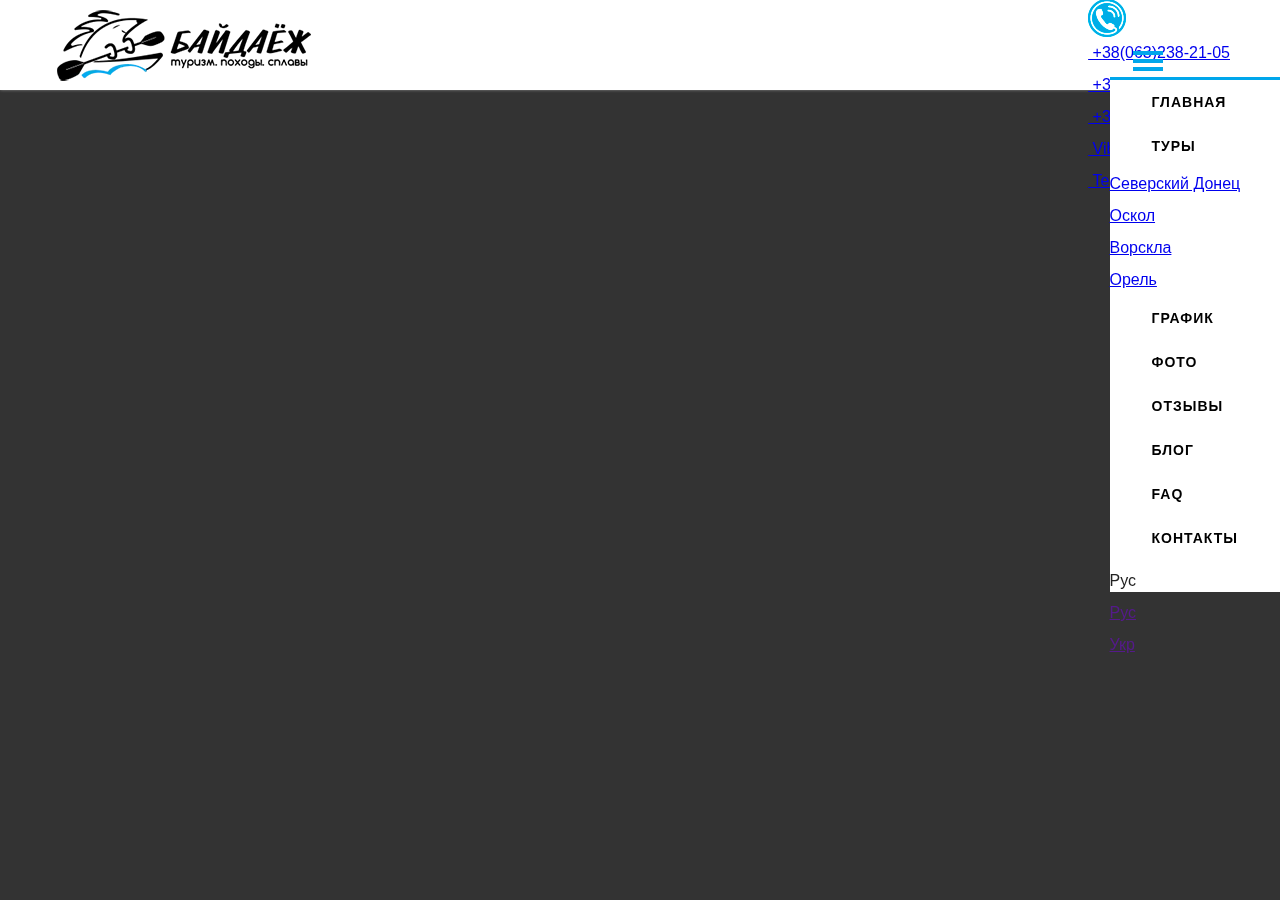
<file: test.html>
<!DOCTYPE html>
<html lang="ru-RU">
	<head>
		<meta charset="utf-8">
		<title>test</title>
		<meta name="viewport" content="width=device-width, initial-scale=1.0">
		
		
		<link rel="stylesheet" type="text/css" href="css/reset-v2x.css"/>
		<link rel="stylesheet" type="text/css" href="css/variables.css"/>
		<!--<link rel="stylesheet" type="text/css" href="css/styles.css"/>
		<link rel="stylesheet" type="text/css" media="(max-width:1280px)" href="css/tablet.css" />
		<link rel="stylesheet" type="text/css" media="(max-width:1023px)" href="css/small-tablet.css" />
		<link rel="stylesheet" type="text/css" media="(max-width:575px) and (orientation:portrait)" href="css/mobile.css" />
		<link rel="stylesheet" type="text/css" href="css/mobile-icons.css"/>
		<link rel="stylesheet" type="text/css" href="css/social-media-icons.css"/>
		
		<script async src="script/main.js"></script>-->
        <style>

html, body, div, span, h1, h2, h3, h4, h5, h6, p, a, img, dl, dt, dd, 
ol, ul, li, form, table, caption, tr, th, td, article, aside, footer, header, input, select, button {
    font-size: 100%;
	font-family: Arial, Helvetica, sans-serif;
	line-height: 200%;
}
html {
	background-color: var(--away-field-color, blue);
}
body {
	margin: auto;
	max-width: 1920px;
}
.flex-container {
	display:flex;
	align-items:center;
	flex-flow: row wrap;
}
.toolbar {
	position: fixed;
    top: 0;
    left: 0;
    right: 0;
	height: 90px;
	background-color: white;
	box-shadow: 0px 0px 3px 0px #888;
	justify-content: space-between;
	padding: 0px 50px;
	flex-wrap: nowrap;
	z-index:10;
	max-width: 1920px;
	margin: auto;
}
.phone-icon {
	margin-right:8px;
}
/*hamburger*/
div.mobile-menu-hamburger {
	display: none;
	align-items: center;
	justify-content: center;
	width: 60px;
	height: 60px;
	margin-left: 30px;
	cursor: pointer;
	position: relative;}
div.mobile-menu-hamburger > span {
	display: block;
	width: 50%;
	height: 4px;
	left: 15px;
	background-color: var(--main-color);
	position: absolute;
	opacity: 1;
	transition: .35s ease-in-out;}
div.mobile-menu-hamburger > span:nth-child(1) {
	top: 20px;}
div.mobile-menu-hamburger > span:nth-child(2) {
	top: 28px;}
div.mobile-menu-hamburger > span:nth-child(3) {
	top: 36px;}
div.mobile-menu-hamburger.visible > span:nth-child(1) {
	transform: rotate(45deg);
	top: 28px;}
div.mobile-menu-hamburger.visible > span:nth-child(2) {
	opacity: 0;
	width: 0;
	left: 30px;}
div.mobile-menu-hamburger.visible > span:nth-child(3) {
	transform: rotate(-45deg);
	top: 28px;}
/*tablet*/
.phone-menu > li,
.main-menu > li,
.main-menu > li > a,
.language-selector,
.language-selector > li {
	height: 32px;
}

.main-menu > li > a {
	letter-spacing: 1px;
	font-size: 12px;}
.main-menu > li > a::after {
	top: 29px;}
a.button.menu-button,
a.button.menu-button:hover{
	letter-spacing: 1px;
	font-size: 12px;
	padding: 5px 16px;
	height: 32px;}
.language-selector > li {
	padding: 5px 0px;}
.phone-menu .submenu,
.main-menu .submenu,
.language-selector .submenu {
	top: 29px;}
@media (min-width:1024px) and (max-width:1070px){
    a.button.menu-button {
        display: none;}
	.language-selector {
		margin-left: 20px;
		top: 1px;}
	.language-selector::before{
		content: "";
		display: block;
		position: absolute;
		width: 4px;
		height: 100%;
		background-color: var(--border-gray);
		border-radius: 2px;
		top: 0;
		left: -10px;
		cursor: default;}}
/*small-tablet*/
div.mobile-menu-hamburger {
	display: block;
}
.phone-icon {
	height: 38px;}
.phone-menu .submenu {
	right: 0;}
.responsive-menu {
	display: block;
	position: absolute;
	right: 0px;
	border-top: 3px solid var(--main-color);
	top: 77px;
	background-color: white;}
.main-menu,
.main-menu > li,
.main-menu > li > a,
.main-menu .submenu,
.language-selector .submenu {
	position: static;
	display: block;
    height: auto;}
a.button.menu-button {
	display: none;}
.responsive-menu,
.main-menu,
.language-selector {
	flex-flow: column nowrap;
	align-items: stretch;}
.main-menu > li > a {
	padding: 8px 42px;
	font-size: 14px;
	text-align: left;
	color: black;
	text-decoration: none;
	font-weight: bold;
	text-transform: uppercase;
	white-space: nowrap;
	margin: 0;}
.main-menu > li > a::after {
	display: none;}
.main-menu .submenu,
.language-selector .submenu {
	position: static;
	display: block;}
.main-menu .submenu > li,
.main-menu .submenu > li > a,
.language-selector .submenu > li,
.language-selector .submenu > li > a {
	position: static;
	display: block;}







        </style>
	</head>
	
	
	<body>
		<!--HEADER-->
		<header>
			<div class="flex-container toolbar">
				<a href="index.html"><img class="logo" src="images/logo(268x80px).webp" alt="БайдаЁЖ"/></a>
				
				<div class="header-menu">
					<ul class="phone-menu">
						<li><img class="phone-icon" src="images/phoneme_bilinear(38x38).gif" alt="phone"/>
							<ul class="submenu">
								<li><a href="tel:+380632382105"><span title="Lifecell" class="mobo-lifecell-16">&nbsp;+38(063)238-21-05</span></a></li>
								<li><a href="tel:+380990218740"><span title="Vodafone" class="mobo-vodafone-16">&nbsp;+38(099)021-87-40</span></a></li>
								<li><a href="tel:+380984997977"><span title="Киевстар" class="mobo-kyivstar-16">&nbsp;+38(098)499-79-77</span></a></li>
								<li><a href="viber://chat?number=%2B380990218740" target="_blank"><span title="Viber" class="social-media-icon fab fa-viber"></span>&nbsp;Viber</a></li>
								<li><a href="https://t.me/baydaezh" target="_blank"><span title="Telegram" class="social-media-icon fab fa-telegram"></span>&nbsp;Telegram</a></li>
							</ul>
						</li>
					</ul>

					<div class="mobile-menu-hamburger" onclick="hamburgerMenuClick()" tabindex="0"><span></span><span></span><span></span></div>
					
					<div class="responsive-menu">
						<nav>
							<ul class="main-menu">
								<li><a class="menu-selected" href="index.html">Главная</a></li>
								<li><a>Туры <span class="submenu-arrow fas fa-caret-down"></span></a>
									<ul class="submenu">
										<li><a href="html/Donets.html">Северский Донец</a></li>
										<li><a href="html/Oskol.html">Оскол</a></li>
										<li><a href="html/Vorskla.html">Ворскла</a></li>
										<li><a href="html/Orell.html">Орель</a></li>
									</ul>
								</li>	
								<li><a href="html/sheduler.html">График</a></li>
								<li><a href="html/photos.html">Фото</a></li>
								<li><a href="html/feedback.html">Отзывы</a></li>
								<li><a href="html/blog.html">Блог</a></li>
								<li><a href="html/faq.html">FAQ</a></li>
								<li><a href="html/contacts.html">Контакты</a></li>
							</ul>
						</nav>
						<a class="button menu-button" href="#tour-request">Хочу в поход!</a>
						<ul class="language-selector">
							<li><a>Рус</a>
								<ul class="submenu">
									<li><a href="">Рус</a></li>
									<li><a href="">Укр</a></li>
								</ul>
							</li>
						</ul>
					</div>
				</div>
			</div>
		</header>
		
		<!--MAIN BLOCK-->
		<main>
			<article>
				<!--Video block-->
				<div class="video-container">
					
				</div>
			</article>
		</main>
		

	</body>
</html>
</file>
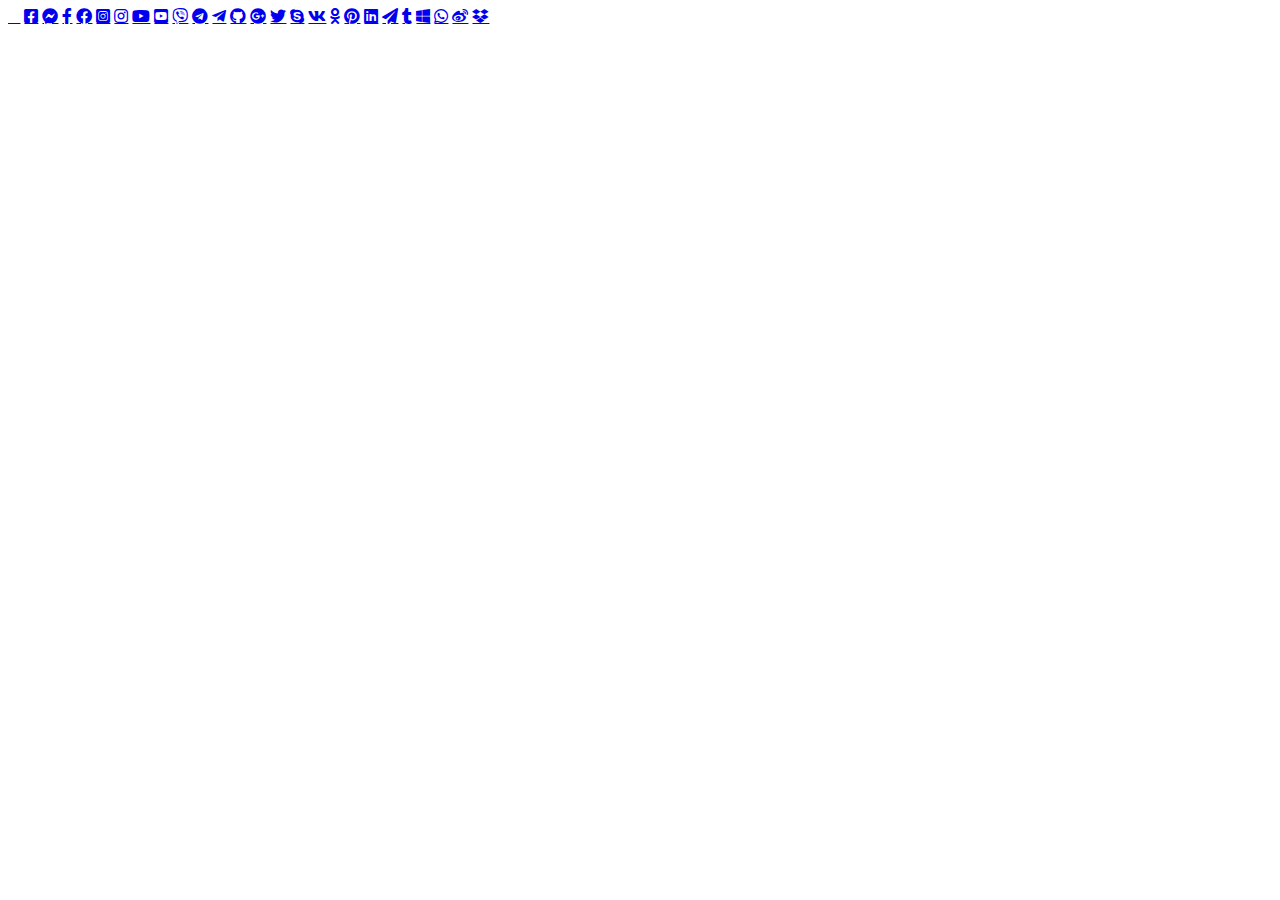
<file: html/social-media-icon-samples.html>
<!DOCTYPE html>
<html lang="ru-RU">
	<head>
		<meta charset="utf-8">
		<title>Social media icons. Sample</title>
		<meta name="viewport" content="width=device-width, initial-scale=1.0">
		<meta name="description" content="Social media icons. Sample">
		<meta name="author" content="Захарченко Сергей">
		
		<!--<link rel="stylesheet" href="../fonts/font-awesome-4.7.0/css/font-awesome.css"/>-->
		<link rel="stylesheet" href="../fonts/fontawesome-free-5.15.4-web/css/all.css"/>
		<link rel="stylesheet" type="text/css" href="../css/social-media-icons.css"/>
	</head>
	
	
	<body>
		<!--for FOnt-Awasome v5.15.4 ----------------------------->
		<a class="fa-solid fa-caret-down" href="#" target="_blank"></a>
		
		<a class="fab fa-facebook-square" href="#" target="_blank"></a>
		<a class="fab fa-facebook-messenger" href="#" target="_blank"></a>
		<a class="fab fa-facebook-f" href="#" target="_blank"></a>
		<a class="fab fa-facebook" href="#" target="_blank"></a>
		
		<a class="fab fa-instagram-square" href="#" target="_blank"></a>
		<a class="fab fa-instagram" href="#" target="_blank"></a>
		
		<a class="fab fa-youtube" href="#" target="_blank"></a>
		<a class="fab fa-youtube-square" href="#" target="_blank"></a>
		
		<a class="fab fa-viber" href="#" target="_blank"></a>
		
		<a class="fab fa-telegram" href="#" target="_blank"></a>
		<a class="fab fa-telegram-plane" href="#" target="_blank"></a>
		
		<a class="fab fa-github" href="#" target="_blank"></a>
		<a class="fab fa-google-plus" href="#" target="_blank"></a>
		<a class="fab fa-twitter" href="#" target="_blank"></a>
		<a class="fab fa-skype" href="#" target="_blank"></a>
		<a class="fab fa-vk" href="#" target="_blank"></a>
		<a class="fab fa-odnoklassniki" href="#" target="_blank"></a>
		<a class="fab fa-pinterest" href="#" target="_blank"></a>
		<a class="fab fa-linkedin" href="#" target="_blank"></a>
		<a class="fa fa-paper-plane" href="#" target="_blank"></a>
		<a class="fab fa-tumblr" href="#" target="_blank"></a>
		<a class="fab fa-windows" href="#" target="_blank"></a>
		<a class="fab fa-whatsapp" href="#" target="_blank"></a>
		<a class="fab fa-weibo" href="#" target="_blank"></a>
		<a class="fab fa-dropbox" href="#" target="_blank"></a>
		
		
		
		<!--for FOnt-Awasome v4.7.0 -----------------------------
		
		<a class="fa fa-github" href="#" target="_blank"></a>
		<a class="fa fa-viber" href="#" target="_blank"></a>
		<a class="fa fa-youtube" href="#" target="_blank"></a>
		<a class="fa fa-google-plus" href="#" target="_blank"></a>
		<a class="fa fa-twitter" href="#" target="_blank"></a>
		<a class="fa fa-instagram" href="#" target="_blank"></a>
		<a class="fa fa-facebook" href="#" target="_blank"></a>
		<a class="fa fa-skype" href="#" target="_blank"></a>
		<a class="fa fa-vk" href="#" target="_blank"></a>
		<a class="fa fa-odnoklassniki" href="#" target="_blank"></a>
		<a class="fa fa-pinterest" href="#" target="_blank"></a>
		<a class="fa fa-linkedin" href="#" target="_blank"></a>
		<a class="fa fa-paper-plane" href="#" target="_blank"></a>
		<a class="fa fa-tumblr" href="#" target="_blank"></a>
		<a class="fa fa-windows" href="#" target="_blank"></a>
		<a class="fa fa-whatsapp" href="#" target="_blank"></a>
		<a class="fa fa-weibo" href="#" target="_blank"></a>
		<a class="fa fa-dropbox" href="#" target="_blank"></a>
		------------------------------------------------------------>
	</body>
</html>
</file>
<file: css/variables.css>
:root {
	--main-color: #00a6eb;
	--away-field-color: #333;
	--border-gray: #bbb;
	--text-gray: #999;
	--fill-gray: #eee;
}
</file>
<file: css/tablet.css>
/*//////////////////////////
Tablet styles (max-width:1280px)
//////////////////////////*/


/*//////////////////////////
Menu styles
//////////////////////////*/
.toolbar {
	height: 80px;
	padding: 0px 20px;
	max-width: 1280px;
}

.logo {
	height:65px;
}

.phone-icon {
	height: 32px;
}

.phone-menu > li,
.main-menu > li,
.main-menu > li > a,
.language-selector,
.language-selector > li,
.language-selector > li > a {
	height: 32px;
}

.main-menu > li > a {
	letter-spacing: 1px;
	font-size: 12px;
}

.main-menu > li > a::after {
	top: 29px;
}

a.button.menu-button,
a.button.menu-button:hover{
	letter-spacing: 1px;
	font-size: 12px;
	padding: 5px 16px;
	height: 32px;
}

.language-selector > li > a {
	padding: 5px 0px;
}

.phone-menu .submenu,
.main-menu .submenu,
.language-selector .submenu {
	/*1 variant*/
	top: 29px;
	
	/*2 variant*/
	/*display: block;  
	transform-origin: 0 0;
	opacity: 0.5;
	transform: translate(0px, -3px) scaleY(0);
	transition: opacity 0.5s, transform 0.5s;*/
}



@media (min-width:1024px) and (max-width:1070px){
    a.button.menu-button {
        display: none;
    }
	.language-selector {
		margin-left: 20px;
		top: 1px;
	}
	.language-selector::before{
		content: "";
		display: block;
		position: absolute;
		width: 4px;
		height: 100%;
		background-color: var(--border-gray);
		border-radius: 2px;
		top: 0;
		left: -10px;
		cursor: default;
	}
}


/*//////////////////////////
Main frame
//////////////////////////*/

main{
	margin-top:80px;
}
</file>
<file: css/small-tablet.css>
/*//////////////////////////
Small tablet styles (max-width:1023px)
//////////////////////////*/

html, body, div, span, h1, h2, h3, h4, h5, h6, p, a, img, dl, dt, dd, 
ol, ul, li, form, table, caption, tr, th, td, article, aside, footer, header, input, select, button {
    line-height: 170%;
}

div.mobile-menu-hamburger {
	display: block;
}

.hamburger-menu-focus-visible {
	display: block;
	opacity: 0;
}

.phone-icon {
	height: 38px;
	margin-right: 70px;
}

.phone-menu > li {
	height: 80px;
	padding-top: 21px;
}

.phone-menu .submenu {
	right: 70px;
	top: 77px;
}

.responsive-menu {
	display: none;
	position: absolute;
	right: 0px;
	border-top: 3px solid var(--main-color);
	top: 77px;
	background-color: white;
}

.main-menu,
.main-menu > li,
.main-menu > li > a {
	position: static;
	display: block;
	height: auto;
}

.main-menu .submenu,
.language-selector .submenu {
	position: static;
	display: none;
	height: auto;
	border-top: none;
}

.main-menu > li:hover > .submenu,
.main-menu > li:focus > .submenu,
.main-menu > li:focus-within > .submenu,
.language-selector > li:hover > .submenu,
.language-selector > li:focus > .submenu,
.language-selector > li:focus-within > .submenu {
	display: block;
}

.responsive-menu.visible,
.responsive-menu-container:focus > .responsive-menu,
.responsive-menu-container:focus-within > .responsive-menu {
	display: block;
}

a.button.menu-button {
	display: none;
}

.responsive-menu,
.main-menu,
.language-selector {
	flex-flow: column nowrap;
	align-items: stretch;
}

.main-menu > li > a {
	padding: 8px 42px;
	font-size: 14px;
	text-align: left;
	color: black;
	text-decoration: none;
	font-weight: bold;
	text-transform: uppercase;
	white-space: nowrap;
	margin: 0;
}

.main-menu > li > a::after {
	display: none;
}

.main-menu > li > a:hover,
.main-menu > li > a:focus {
	background-color: var(--fill-gray);
}

.responsive-menu .submenu > li > a{
	padding: 8px 42px 8px 62px;
	font-size: 14px;
	text-align: left;
	color: var(--text-gray);
	text-decoration: none;
	font-weight: bold;
	text-transform: none;
	white-space: nowrap;
}
</file>
<file: css/mobile.css>
/*//////////////////////////
Mobile portreit styles (min-width:320 and max-width:575px)
//////////////////////////*/

.toolbar {
	height: 60px;
	padding: 0 0 0 15px;
	max-width: 1280px;
}

.logo {
	height:50px;
}

.phone-icon {
	height: 32px;
	margin: 0;
}

.phone-menu > li {
	height: 60px;
	padding-top: 14px;
}

.phone-menu .submenu {
	right: -90px;
	top: 57px;
}

.responsive-menu {
	left: 0;
	right: 0px;
	top: 57px;
}





main{
	margin-top:60px;
}

.video-container{
	/*width:100%;
	/*overflow:hidden;
	display:flex;
	flex-direction: column;
	align-items:center;
	justify-content: flex-end;
	position: relative;
	display: block;*/
	height: auto;
}
.intro-video{
	display: none;
}

.intro-img {
	display: block;
	width: 100%;
}

.video-container div.first-line {
	font-size: 32px;
	top: 25px;
}

.video-container div.second-line {
	text-transform: uppercase;
	font-size: 34px;
	top: 90px;
	font-weight: bold;
	max-width: 420px;
}



h1, h2{
	font-size: 36px;
}


h3{
	font-size: 24px;
}

#name-field {
	flex: 1 0 275px;
}

#feedback-samples-container {
	padding: 5px 10px 10px 10px;
}

.prev-feedback-btn,
.next-feedback-btn {
	/*cursor: pointer;
	width: 45px;
	text-align: center;
	font-size: 20px;
	padding: 10px;
	background-color: var(--fill-gray);
	position: absolute;*/
	top: 80px;
	/*margin-top: -30px;
	border-radius: 0 5px 5px 0;*/
}


.feedback-photo-wrapper {
	float: none;
	margin-left: auto;
	margin-right: auto;
}

.feedback-text {
	min-height: 1px;
	font-size: 14px;
}
</file>
<file: css/mobile-icons.css>
[class*=mobo-] {
text-indent: 5px;
background-position: 0 0;
background-repeat: no-repeat;
display: inline-block;
/*//display:inline;
//zoom:1;*/
vertical-align:middle;
margin-right:3px;
}

/*Vodafone*/
.mobo-vodafone-16{
line-height:16px;
padding-left:16px;
background-image:url([data-uri]);
}

/*Київстар*/
.mobo-kyivstar-16{
line-height:16px;
padding-left:16px;
background-image:url([data-uri]);
}

/*Lifecell*/
.mobo-lifecell-16{
line-height:16px;
padding-left:16px;
background-image:url([data-uri]);
}
</file>
<file: css/social-media-icons.css>
/*Customisation icon buttons*/

/*.fa,
.fas,
.far,
.fal,
.fad,
.fab {
	
}*/

span.social-media-icon.fa-telegram {
	color: #249bd7;
}

span.social-media-icon.fa-viber {
	color: #8f5db7;
}

.social-media-buttons {
	width: 38px;
    height: 38px;
	font-size: 24px !important;
	line-height: 1.5em !important;
	/*padding: 6px;*/
	text-align: center;
	color: #555 !important;
	text-decoration: none;
	background-color: #eee;
    border: 1px solid #ccc;
    border-radius: 50%;
    box-shadow: 0 2px 4px rgba(0,0,0,0.15);
	margin: 10px 3px;
}


a.social-media-buttons.fa-facebook-f:hover		{background: #3b5998; color: white !important;}
a.social-media-buttons.fa-instagram:hover		{background: #3f729b; color: white !important;}
a.social-media-buttons.fa-youtube:hover			{background: #c4302b; color: white !important;}
a.social-media-buttons.fa-viber:hover			{background: #8f5db7; color: white !important;}
a.social-media-buttons.fa-telegram-plane:hover {background: #249bd7; color: white !important;}



/*.fa-github:hover {background: #191919; color: #fff;}
.fa-google-pluse:hover {background: #DD4B39; color: #fff;}
.fa-twitter:hover {background: #00acee; color: #fff;}
.fa-skype:hover {background: #00aff0; color: #fff;}
.fa-vk:hover {background: #5d84ae; color: #fff;}
.fa-odnoklassniki:hover {background: #f93; color: #fff;}
.fa-pinterest:hover {background: #c8232c; color: #fff;}
.fa-linkedin:hover {background: #0e76a8; color: #fff;}
.fa-tumblr:hover {background: #34526f; color: #fff;}
.fa-windows:hover {background: #125acd; color: #fff;}
.fa-whatsapp:hover {background: #50b154; color: #fff;}
.fa-weibo:hover {background: #d52b2b; color: #fff;}
.fa-dropbox:hover {background: #1087dd; color: #fff;}*/
</file>
<file: css/styles.css>
/*@media (max-width: 600px) {
#sidebar {display: none;}
}*/

/*//////////////////////////
Preset styles
//////////////////////////*/

html, body, div, span, h1, h2, h3, h4, h5, h6, p, a, img, dl, dt, dd, 
ol, ul, li, form, table, caption, tr, th, td, article, aside, footer, header, input, select, button {
    font-size: 100%;
	font-family: Arial, Helvetica, sans-serif;
	line-height: 200%;
}

html {
	background-color: var(--away-field-color, blue);
}

body {
	margin: auto;
	max-width: 1920px;
}

/*//////////////////////////
Public styles
//////////////////////////*/

span.bold {
	font-weight: bold;
}

span.italic {
	font-style: italic;
}

span.submenu-arrow {
	color: var(--text-gray);
}

.flex-container {
	display:flex;
	align-items:center;
	flex-flow: row wrap;
}

.white-background-frame{
	padding: 20px;
	background-color: white;
}

.pattern-background-frame{
	padding: 20px;
	background-color: #eee;
	background-image: url(../images/background.jpg);
}


input,
select {
	background-color: white;
	font-size: 16px;
	padding:0px 16px;
	border: 1px solid var(--border-gray);
	border-radius: 0px;
	outline: 0;
	height: 50px;
	margin: 1px;
}
input,
input::placeholder,
select {
	color: #aaa;
}

input[type="button"],
input[type="submit"],
button,
.button {
	font-size: 14px;
	padding: 6px 26px;
	background-color: var(--main-color) !important;
	border-radius: 5px;
	border: 0px;
	color: white;
	text-transform: uppercase;
	text-decoration: none;
	text-align: center;
	font-weight: bold;
	display: block;
	height: auto;
	margin: 2px;
}


.text-white-shadow{
	color: white;
	text-shadow: 0px 0px 5px black;
}

/* Fading animation */
.fade {
  -webkit-animation-name: fade;
  -webkit-animation-duration: 2s;
  animation-name: fade;
  animation-duration: 2s;
}

@-webkit-keyframes fade {
  from {opacity: .4} 
  to {opacity: 1}
}

@keyframes fade {
  from {opacity: .4} 
  to {opacity: 1}
}

/*//////////////////////////
Header-text styles
//////////////////////////*/

h1, h2{
	text-align: center;
	font-weight: bold;
	font-size: 40px;
	text-transform: uppercase;
}


h3{
	text-align: center;
	font-size: 25px;
	font-weight: normal;
	text-transform: uppercase;
}

h4{
	text-align: center;
	font-size: 20px;
	font-weight: normal;
	text-transform: uppercase;
}

.header-underline{
	width:170px;
	height:4px;
	background-color: #00a6eb;
	margin-left: auto;
    margin-right: auto;
	margin-top: 10px;
	margin-bottom: 15px;
}


/*//////////////////////////
Header styles
//////////////////////////*/

.toolbar {
	position: fixed;
    top: 0;
    left: 0;
    right: 0;
	height: 90px;
	background-color: white;
	box-shadow: 0px 0px 3px 0px #888;
	justify-content: space-between;
	padding: 0px 50px;
	flex-wrap: nowrap;
	z-index:10;
	max-width: 1920px;
	margin: auto;
}

.phone-icon {
	margin-right:8px;
}

/*/////hamburger menu/////*/
div.mobile-menu-hamburger {
	display: none;
	align-items: center;
	justify-content: center;
	width: 60px;
	height: 60px;
	margin-left: 30px;
	cursor: pointer;
	position: relative;
}

div.mobile-menu-hamburger > span {
	display: block;
	width: 50%;
	height: 4px;
	left: 15px;
	background-color: var(--main-color);
	position: absolute;
	opacity: 1;
	transition: .35s ease-in-out;
}

div.mobile-menu-hamburger > span:nth-child(1) {
	top: 20px;
	
}

div.mobile-menu-hamburger > span:nth-child(2) {
	top: 28px;
}

div.mobile-menu-hamburger > span:nth-child(3) {
	top: 36px;
}

div.mobile-menu-hamburger.visible > span:nth-child(1) {
	transform: rotate(45deg);
	top: 28px;
}

div.mobile-menu-hamburger.visible > span:nth-child(2) {
	opacity: 0;
	width: 0;
	left: 30px;
}

div.mobile-menu-hamburger.visible > span:nth-child(3) {
	transform: rotate(-45deg);
	top: 28px;
}

/*/////desktop menu styles/////*/
.header-menu,
.phone-menu,
.responsive-menu,
.main-menu,
.language-selector {
	display: flex;
	align-items:center;
	flex-flow: row nowrap;
}

.phone-menu > li,
.main-menu > li,
.main-menu > li > a,
.language-selector,
.language-selector > li,
.language-selector > li > a {
	display: block;
	height: 38px;
	position: relative;
}

.main-menu > li > a {
	color: black;
	letter-spacing: 1.5px;
	font-size: 14px;
	text-transform: uppercase;
	text-decoration: none;
	text-align: center;
	margin: 0px 8px;
	padding: 5px 0px;
}

.main-menu > li > a::after {
	content: "";
	display: block;
	position: absolute;
	width: 0;
	height: 3px;
	top: 35px;
	left: 50%;
	background-color: var(--main-color);
	transition: width .25s, left .25s;
}
.main-menu > li > a.menu-selected::after,
.main-menu > li > a:hover::after,
.main-menu > li > a:focus::after {
	width: 100%;
	left: 0;
}
.main-menu > li > a.menu-selected,
.main-menu > li > a:hover,
.main-menu > li > a:focus {
	color: var(--main-color);
}

.phone-menu .submenu,
.main-menu .submenu,
.language-selector .submenu {
	background-color: white;
	position: absolute;
	border-top: 3px solid var(--main-color);
	box-shadow: 0px 0px 6px 0px #ddd;
	/*1 variant*/
	top: 35px;
	display: none;
	
	/*2 variant*/
	/*display: block;  
	transform-origin: 0 0;
	opacity: 0.5;
	transform: translate(0px, -3px) scaleY(0);
	transition: opacity 0.5s, transform 0.5s;*/
}

.phone-menu > li:hover > .submenu,
.phone-menu > li:focus > .submenu,
.phone-menu > li:focus-within > .submenu {
	/*1 variant*/
	display: block;
	
	/*2 variant*/
	/*transform: translate(0px, -3px) scaleY(1);
	opacity: 1;*/
}

@media (min-width:1024px){
	.main-menu > li:hover > .submenu,
	.main-menu > li:focus > .submenu,
	.main-menu > li:focus-within > .submenu,
	.language-selector > li:hover > .submenu,
	.language-selector > li:focus > .submenu,
	.language-selector > li:focus-within > .submenu {
		/*1 variant*/
		display: block;
	
		/*2 variant*/
		/*transform: translate(0px, -3px) scaleY(1);
		opacity: 1;*/
	}
}

.phone-menu .submenu > li > a,
.main-menu .submenu > li > a,
.language-selector .submenu > li > a {
	display: block;
	padding: 8px;
	text-align: left;
	color: black;
	text-decoration: none;
	font-weight: normal;
	white-space: nowrap;
}
.phone-menu .submenu > li > a:hover,
.phone-menu .submenu > li > a:focus,
.main-menu .submenu > li > a:hover,
.main-menu .submenu > li > a:focus,
.language-selector .submenu > li > a:hover,
.language-selector .submenu > li > a:focus {
	background-color: var(--fill-gray);
}

a.button.menu-button,
a.button.menu-button:hover{
	display: block;
	letter-spacing: 1.5px;
	font-size: 13px;
	margin: 0px 8px;
	padding: 7px 16px;
	height: 38px;
	color: white;
}

.language-selector > li > a {
	color: #aaa;
	text-transform: uppercase;
	text-decoration: none;
	text-align: center;
	font-size: 12px;
	font-weight: bold;
	margin: 0px 0px 0px 8px;
	padding: 8px 0px;
	cursor: pointer;
}

/*//////////////////////////
Main frame
//////////////////////////*/

main{
	margin-top:90px;
}


/*//////////////////////////
Video block
//////////////////////////*/

.video-container{
	height:405px;
	overflow:hidden;
	position: relative;
	margin: auto;
}
.intro-video{
	/*width:1920px;*/
	height: 500px;
	object-fit: none;
	object-position: center -75px;
}

.intro-img {
	display: none;
}

.video-container .first-line,
.video-container .second-line {
	position:absolute;
	text-align: center;
	font-weight: normal;
	padding: 0 20px;
	width: 100%;
	margin: auto;
}

.video-container .first-line {
	font-size: 32px;
	top: 20px;
}

.video-container .second-line {
	text-transform: uppercase;
	font-size: 30px;
	top: 80px;
	font-weight: bold;
}

/*//////////////////////////
Promo block
//////////////////////////*/

#detail-checkbtn {
	display: none;
}

#promo-container {
	max-width: 900px;
	margin-left:auto;
	margin-right:auto;
	position:relative;
}

.promo-text{
	height:150px;
	overflow: hidden;
	background-color: rgba(245,245,245,1);
	position:relative;
}

.promo-text p{
	padding: 10px;
}

#promo-container .gradient {
	background-image: -webkit-linear-gradient(bottom, rgba(245,245,245,1), rgba(245,245,245,0));
	width: 100%;
	height: 40%;
	position: absolute;
	bottom: 0px;
}

#promo-container label {
	display: inline-block;
	padding: 10px;
	font-size: 0.85em;
	font-weight: bold;
	color: #777;
	background-color: #eee;
	width: 100%;
	cursor: pointer;
}

#promo-container label::before {
	content: "\271A  ";
}


#detail-checkbtn:checked ~ label::before {
	content: "\2716  ";
}


#detail-checkbtn:checked ~ .promo-text {
	height: auto;
}

#detail-checkbtn:checked ~ .promo-text > .gradient {
	display:none;
}


/*//////////////////////////
Tours block
//////////////////////////*/

.tour-ticket-container{
	display:flex;
	flex-wrap: wrap;
	justify-content: center;
	align-items: stretch;
}

.tour-ticket{
	background-color: white;
	margin:20px;
	width: 22%;
	min-width: 300px;
	max-width: 400px;
	position: relative;
}

.tour-ticket-img {
	width: 100%;
	margin: 0px 0px 16px 0px;
}

.tour-ticket p{
	padding: 0px 10px;
	padding-bottom: 62px;
	text-align: center;
}

.tour-ticket a{
	display: block;
	background-color: white;
	color:#00a6eb;
	text-align: center;
	padding: 15px;
	text-decoration:none;
	width: 100%;
	position: absolute;
	bottom: 0px;
}


/*//////////////////////////
Tour-request block
//////////////////////////*/

.tour-request-frame{
	width:100%;
	display:flex;
	flex-direction: column;
	align-items: center;
	justify-content: center;
	overflow:hidden;
	height:400px;
	position:relative;
	padding: 20px;
	background-image: url(../images/IMG_3389_crop-x.jpg);
	background-position: center bottom;
	background-size: 1920px auto;
}

#tour-request-form{
	display: flex;
	flex-wrap: wrap;
	width: 100%;
	max-width:1240px;
}

#name-field {
	flex: 1 0 300px;
}

#phone-field {
	flex: 1 0 230px;
}

#tour-field {
	flex: 1 0 250px;
}

#tour-request-btn {
	height: 50px;
	flex: 1 0 150px;
}


/*//////////////////////////
Feedback samples block
//////////////////////////*/

#feedback-samples-container {
	max-width:1240px;
	min-height: 190px;
	margin: auto;
	background-color: white;
	border: 1px solid var(--border-gray);
	position: relative;
	padding: 20px 65px 10px 65px;
}

.feedback-sample {
	display: none;
}

.prev-feedback-btn,
.next-feedback-btn {
	cursor: pointer;
	width: 45px;
	text-align: center;
	font-size: 20px;
	padding: 10px;
	background-color: var(--fill-gray);
	position: absolute;
	top: 50%;
	margin-top: -30px;
	border-radius: 0 5px 5px 0;
}

.prev-feedback-btn {
	left: 0px;
}

.next-feedback-btn {
	right: 0px;
	border-radius: 5px 0 0 5px;
}

.feedback-photo-wrapper {
	width: 150px;
	height: 150px;
	background-color: white;
	overflow: hidden;
	border: 1px solid var(--border-gray);
	float: left;
	margin: 0 20px 0 0;
	position: relative;
}

.feedback-photo-wrapper img {
	object-fit: cover;
    width: 148px;
    height: 148px;
	border: 5px solid white;
}

.feedback-text {
	border-bottom: 1px solid var(--border-gray);
	min-height: 170px;
}


.caption-text {
	font-size: 14px;
	color: var(--text-gray);
	text-align: right;
}

.caption-text .caption-name {
	font-weight: bold;
}

.caption-text .caption-route::before {
	content: " \2022  ";
}

.caption-text .caption-route {
	font-style: italic;
}

.slider-dots-container {
	text-align: center;
}

.slider-dot {
	cursor: pointer;
	display: inline-block;
	width: 16px;
	height: 16px;
	background-color: var(--fill-gray);
	border: 1px solid var(--border-gray);
	border-radius: 50%;
}

.slider-dots-container .active,
.slider-dot:hover {
	background-color: var(--main-color);
	opacity: 0.75;
}

.slider-dots-container .button {
	display: inline-block;
}

/*//////////////////////////
FOOTER
//////////////////////////*/

.footer-container {
	background-color: var(--main-color);
}

.footer-container > .flex-container {
	align-items: flex-start;
	justify-content: center;
	flex-wrap: wrap;
	max-width: 1280px;
	/*min-width: 920px;*/
	margin: auto;
}

.footer-container,
.footer-container a {
	font-size: 14px;
	color: white;
}

.footer-container a {
	text-decoration: none;
}

.footer-container a:hover {
	color: black;
}

.footer-container p {
	margin: 1em 0;
}

.footer-menu,
.footer-tours,
.footer-copyrights {
	text-align: center;
}

.footer-contacts,
.footer-menu,
.footer-tours {
	width: 30%;
	min-width: 307px;
	padding: 20px;
}

.footer-copyrights {
	border-top: 1px solid white;
	border-bottom: 1px solid transparent;
}
</file>
